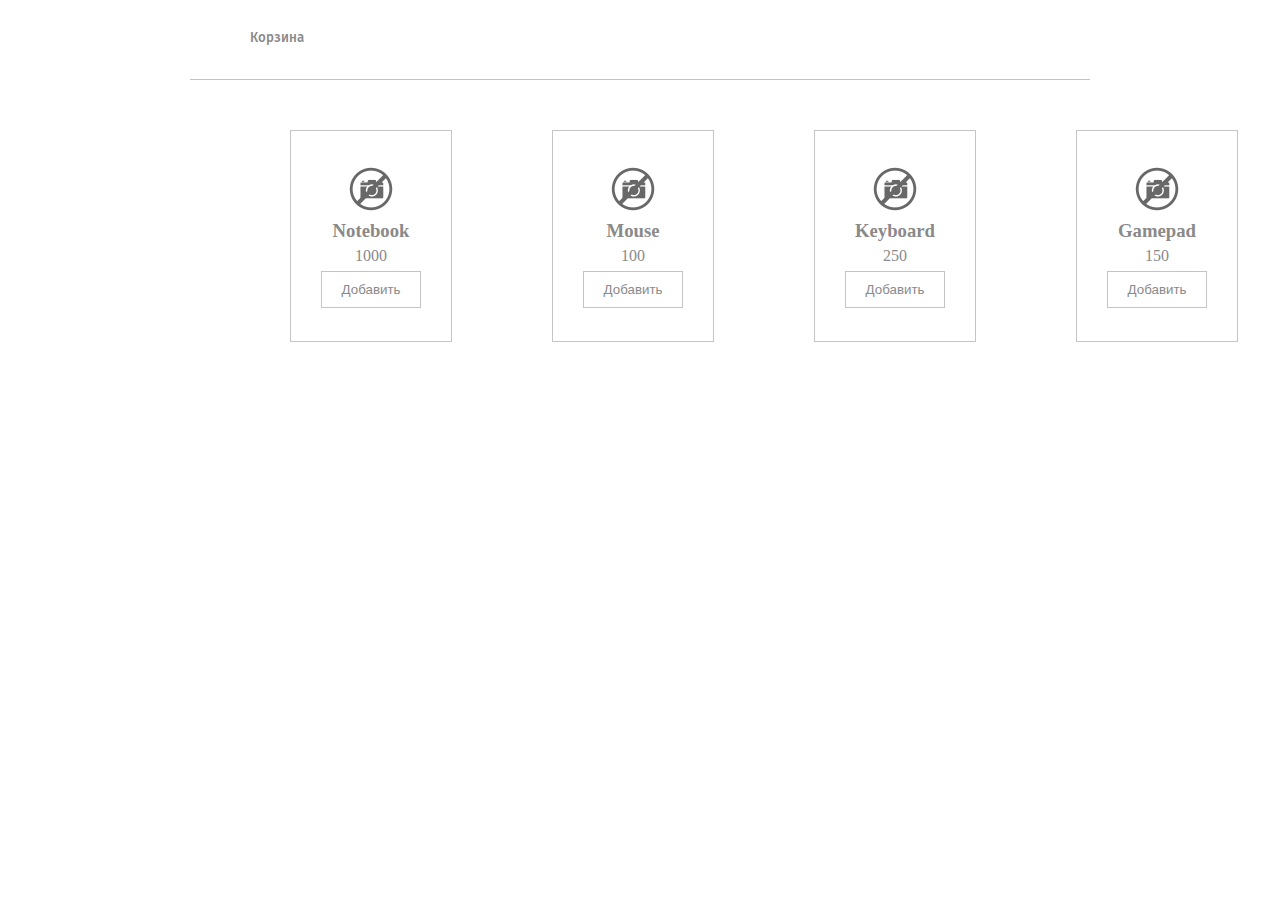
<file: lesson_1/index.html>
<!DOCTYPE html>
<html lang="en">
<head>
    <meta charset="UTF-8">
    <title>Интернет-магазин</title>
    <link href="https://fonts.googleapis.com/css?family=Fira+Sans:300,500,700,900&display=swap&subset=cyrillic,cyrillic-ext"
          rel="stylesheet">
    <link rel="stylesheet" href="css/style.css">
    <script src="js/main.js" defer></script>
</head>
<body>
<header class="header">
    <div class="header__menu">
        <button class="header__button" type="button">Корзина</button>
    </div>
</header>
<main>
    <div class="products">
        <div class="products__wrap">
        </div>
    </div>
</main>
</body>
</html>
</file>
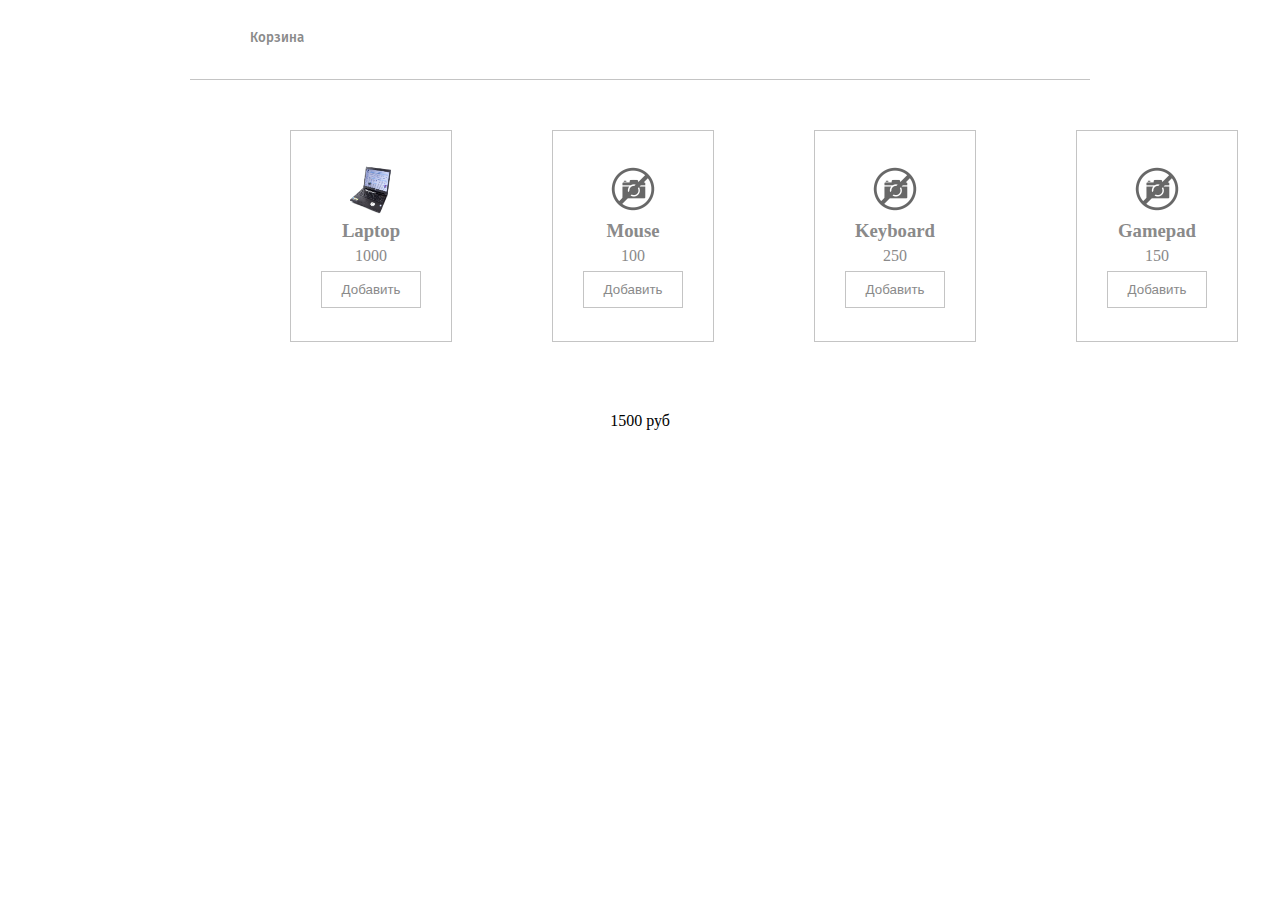
<file: lesson_2/index.html>
<!DOCTYPE html>
<html lang="en">
<head>
    <meta charset="UTF-8">
    <title>Интернет-магазин</title>
    <link href="https://fonts.googleapis.com/css?family=Fira+Sans:300,500,700,900&display=swap&subset=cyrillic,cyrillic-ext"
          rel="stylesheet">
    <link rel="stylesheet" href="css/style.css">
    <script src="js/javascript.js" defer></script>
</head>
<body>
<header class="header">
    <div class="header__menu">
        <button class="header__button" type="button">Корзина</button>
    </div>
</header>
<main>
    <div class="products">
        <div class="products__wrap">
        </div>
    </div>
</main>
</body>
</html>
</file>
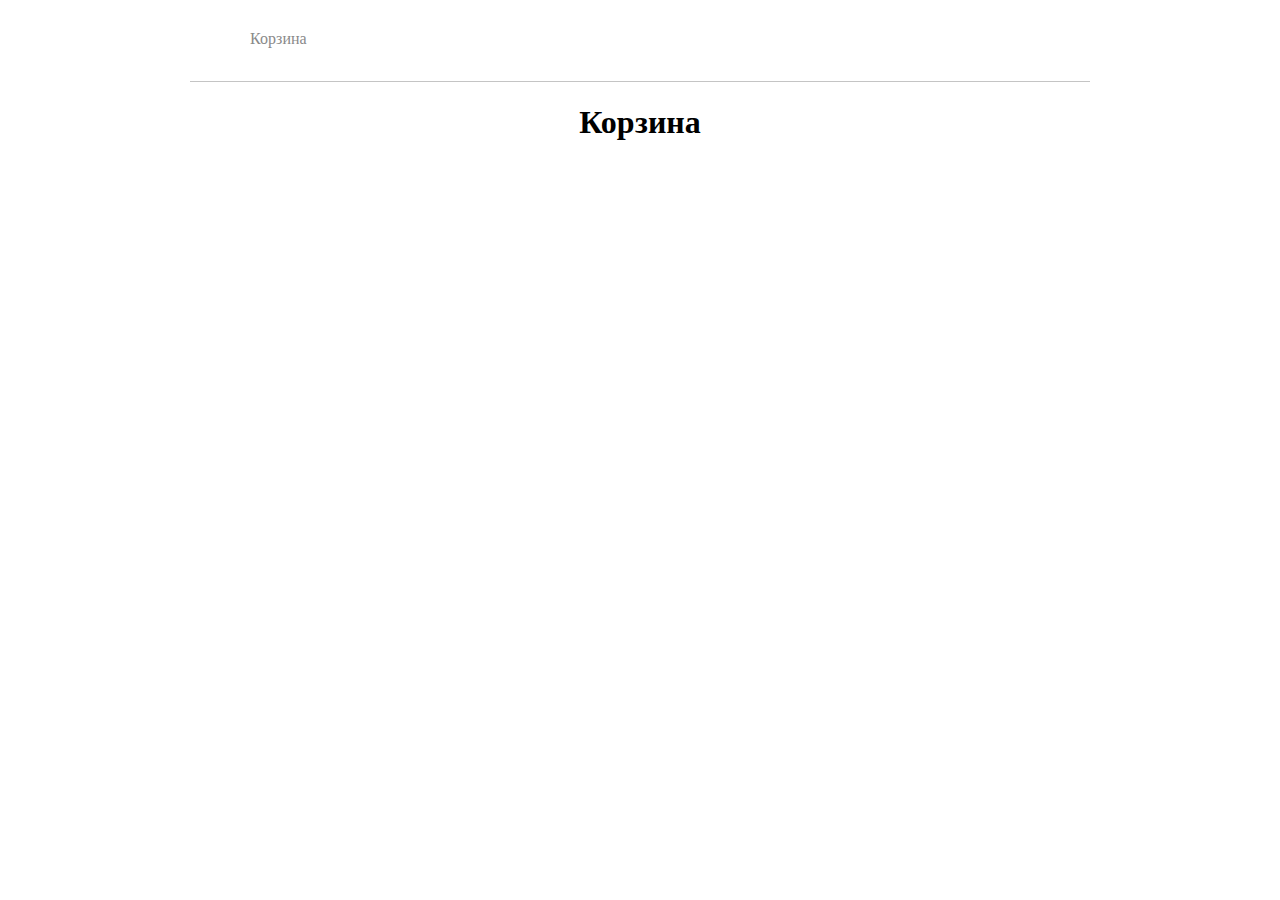
<file: lesson_3/index.html>
<!DOCTYPE html>
<html lang="en">
<head>
    <meta charset="UTF-8">
    <title>Интернет-магазин</title>
    <link rel="stylesheet" href="./css/normalize.css">
    <link rel="stylesheet" href="./css/style.css">
</head>
<body>
<header class="header">
    <div class="header__menu">
        <button class="header__button" type="button">Корзина</button>
    </div>
</header>
<main>
    <div class="products">
        <div class="products__wrap">
        </div>
    </div>
    <div class="basket">
        <h1>Корзина</h1>
        <div class="basket__wrap">
        </div>
    </div>
</main>
<script src="./js/main.js"></script>
</body>
</html>
</file>
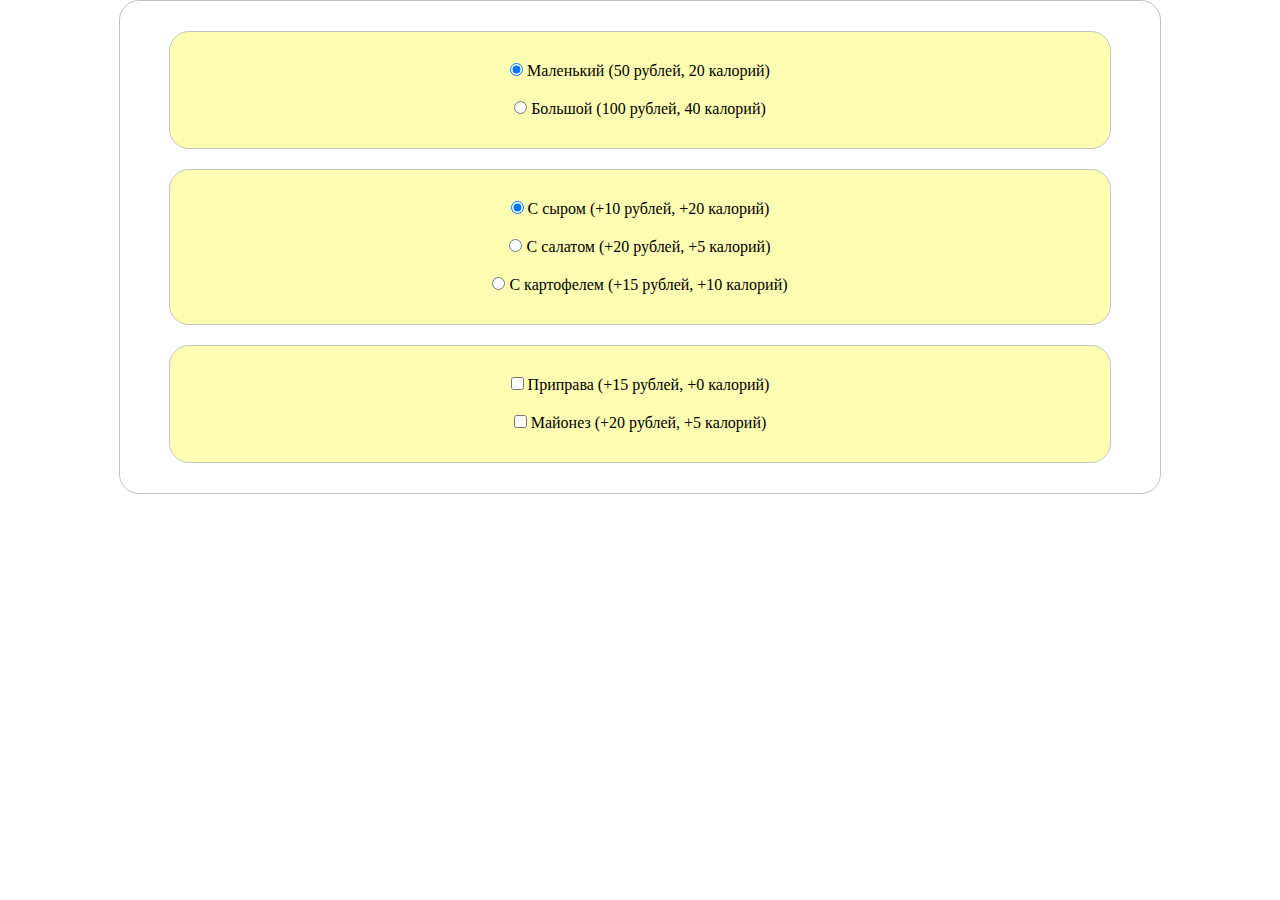
<file: lesson_2/Burger/index.html>
<!DOCTYPE html>
<html lang="en">
<head>
    <meta charset="UTF-8">
    <title>Бургерная</title>
    <link rel="stylesheet" href="style.css">
    <script src="javascript.js" defer></script>
</head>
<body>
<main>
    <form class="form">
        <div class="form__size">
            <div class="form__input">
                <input type="radio" name="size" id="small" data-price="50" data-cal="20" checked>
                <label for="small">Маленький (50 рублей, 20 калорий)</label>
            </div>
            <div class="form__input">
                <input type="radio" name="size" id="big" data-price="100" data-cal="40">
                <label for="big">Большой (100 рублей, 40 калорий)</label>
            </div>
        </div>
        <div class="form__filling">
            <div class="form__input">
                <input type="radio" name="filling" id="chees" data-price="10" data-cal="20" checked>
                <label for="chees">С сыром (+10 рублей, +20 калорий)</label>
            </div>
            <div class="form__input">
                <input type="radio" name="filling" id="salad" data-price="20" data-cal="5">
                <label for="salad">С салатом (+20 рублей, +5 калорий)</label>
            </div>
            <div class="form__input">
                <input type="radio" name="filling" id="potato" data-price="15" data-cal="10">
                <label for="potato">С картофелем (+15 рублей, +10 калорий)</label>
            </div>
        </div>
        <div class="form__additional">
            <div class="form__input">
                <input type="checkbox" name="additional" id="checked0" data-price="15" data-cal="0">
                <label for="checked0">Приправа (+15 рублей, +0 калорий)</label>
            </div>
            <div class="form__input">
                <input type="checkbox" name="additional" id="checked1" data-price="20" data-cal="5">
                <label for="checked1">Майонез (+20 рублей, +5 калорий)</label>
            </div>
        </div>
    </form>
</main>
</body>
</html>
</file>
<file: lesson_1/css/style.css>
* {
  padding: 0;
  margin: 0;
  outline: none; }

.header {
  width: 100%;
  display: flex;
  justify-content: center; }
  .header__menu {
    width: 800px;
    border-bottom: 1px solid rgba(159, 159, 159, 0.61);
    display: flex;
    justify-content: flex-start;
    align-items: center;
    padding: 20px 50px; }
  .header__button {
    border: none;
    border-bottom: 3px solid #ffffff;
    background-color: #ffffff;
    padding: 10px 10px;
    color: #8a8a8a;
    font-family: Fira Sans;
    font-weight: 500; }
    .header__button:hover {
      border-bottom: 3px solid rgba(13, 227, 0, 0.66);
      color: rgba(13, 227, 0, 0.66); }

.products {
  width: 100%;
  display: flex;
  justify-content: center; }
  .products__wrap {
    display: flex;
    justify-content: space-around;
    width: 800px; }
  .products__item {
    display: flex;
    flex-direction: column;
    align-items: center;
    margin: 50px;
    padding: 30px;
    border: 1px solid rgba(159, 159, 159, 0.61);
    width: 100px;
    height: 150px;
    justify-content: space-around;
    color: #8a8a8a; }
  .products__button {
    border: none;
    background-color: #ffffff;
    padding: 10px 20px;
    border: 1px solid rgba(159, 159, 159, 0.61);
    color: #8a8a8a; }
    .products__button:hover {
      border: 1px solid rgba(13, 227, 0, 0.66);
      color: rgba(13, 227, 0, 0.66); }

/*# sourceMappingURL=style.css.map */
</file>
<file: lesson_2/css/style.css>
* {
  padding: 0;
  margin: 0;
  outline: none; }

.header {
  width: 100%;
  display: flex;
  justify-content: center; }
  .header__menu {
    width: 800px;
    border-bottom: 1px solid rgba(159, 159, 159, 0.61);
    display: flex;
    justify-content: flex-start;
    align-items: center;
    padding: 20px 50px; }
  .header__button {
    border: none;
    border-bottom: 3px solid #ffffff;
    background-color: #ffffff;
    padding: 10px 10px;
    color: #8a8a8a;
    font-family: Fira Sans;
    font-weight: 500; }
    .header__button:hover {
      border-bottom: 3px solid rgba(13, 227, 0, 0.66);
      color: rgba(13, 227, 0, 0.66); }

.products {
  width: 100%;
  display: flex;
  flex-direction: column;
  align-items: center; }
  .products__wrap {
    display: flex;
    justify-content: space-around;
    width: 800px; }
  .products__item {
    display: flex;
    flex-direction: column;
    align-items: center;
    margin: 50px;
    padding: 30px;
    border: 1px solid rgba(159, 159, 159, 0.61);
    width: 100px;
    height: 150px;
    justify-content: space-around;
    color: #8a8a8a; }
  .products__button {
    border: none;
    background-color: #ffffff;
    padding: 10px 20px;
    border: 1px solid rgba(159, 159, 159, 0.61);
    color: #8a8a8a; }
    .products__button:hover {
      border: 1px solid rgba(13, 227, 0, 0.66);
      color: rgba(13, 227, 0, 0.66);
      background-color: rgba(13, 227, 0, 0.08); }
  .products__price {
    display: flex;
    justify-content: flex-start;
    padding: 20px; }

/*# sourceMappingURL=style.css.map */
</file>
<file: lesson_3/css/style.css>
* {
  padding: 0;
  margin: 0;
  outline: none; }

.header {
  width: 100%;
  display: flex;
  justify-content: center; }
  .header__menu {
    width: 800px;
    border-bottom: 1px solid rgba(159, 159, 159, 0.61);
    display: flex;
    justify-content: flex-start;
    align-items: center;
    padding: 20px 50px; }
  .header__button {
    border: none;
    border-bottom: 3px solid #ffffff;
    background-color: #ffffff;
    padding: 10px 10px;
    color: #8a8a8a;
    font-family: Fira Sans;
    font-weight: 500; }
    .header__button:hover {
      border-bottom: 3px solid rgba(13, 227, 0, 0.66);
      color: rgba(13, 227, 0, 0.66); }

.products {
  width: 100%;
  display: flex;
  flex-direction: column;
  align-items: center; }
  .products__wrap {
    display: flex;
    justify-content: space-around;
    width: 800px; }
  .products__item {
    display: flex;
    flex-direction: column;
    align-items: center;
    margin: 50px;
    padding: 30px;
    border: 1px solid rgba(159, 159, 159, 0.61);
    width: 100px;
    height: 150px;
    justify-content: space-around;
    color: #8a8a8a; }
  .products__button {
    border: none;
    background-color: #ffffff;
    padding: 10px 20px;
    border: 1px solid rgba(159, 159, 159, 0.61);
    color: #8a8a8a; }
    .products__button:hover {
      border: 1px solid rgba(13, 227, 0, 0.66);
      color: rgba(13, 227, 0, 0.66);
      background-color: rgba(13, 227, 0, 0.08); }
  .products__price {
    display: flex;
    justify-content: flex-start;
    padding: 20px; }

.basket {
  width: 100%;
  display: flex;
  flex-direction: column;
  align-items: center; }
  .basket__wrap {
    display: flex;
    justify-content: space-around;
    width: 800px; }
  .basket__item {
    display: flex;
    flex-direction: column;
    align-items: center;
    margin: 50px;
    padding: 30px;
    border: 1px solid rgba(159, 159, 159, 0.61);
    width: 100px;
    height: 150px;
    justify-content: space-around;
    color: #8a8a8a; }
  .basket__button {
    border: none;
    background-color: #ffffff;
    padding: 10px 20px;
    border: 1px solid rgba(159, 159, 159, 0.61);
    color: #8a8a8a; }
    .basket__button:hover {
      border: 1px solid rgba(13, 227, 0, 0.66);
      color: rgba(13, 227, 0, 0.66);
      background-color: rgba(13, 227, 0, 0.08); }

/*# sourceMappingURL=style.css.map */
</file>
<file: lesson_2/Burger/style.css>
* {
  padding: 0;
  margin: 0;
  outline: none; }

main {
  display: flex;
  justify-content: center; }

.form {
  display: flex;
  flex-direction: column;
  align-items: center;
  border: 1px solid #c4c4c4;
  border-radius: 20px;
  padding: 20px;
  width: 1000px; }
  .form__size, .form__filling, .form__additional {
    border: 1px solid #c4c4c4;
    border-radius: 20px;
    background-color: rgba(255, 249, 62, 0.4);
    padding: 20px;
    display: flex;
    flex-direction: column;
    align-items: center;
    width: 90%;
    margin: 10px; }
  .form__input {
    margin: 10px; }

/*# sourceMappingURL=style.css.map */
</file>
